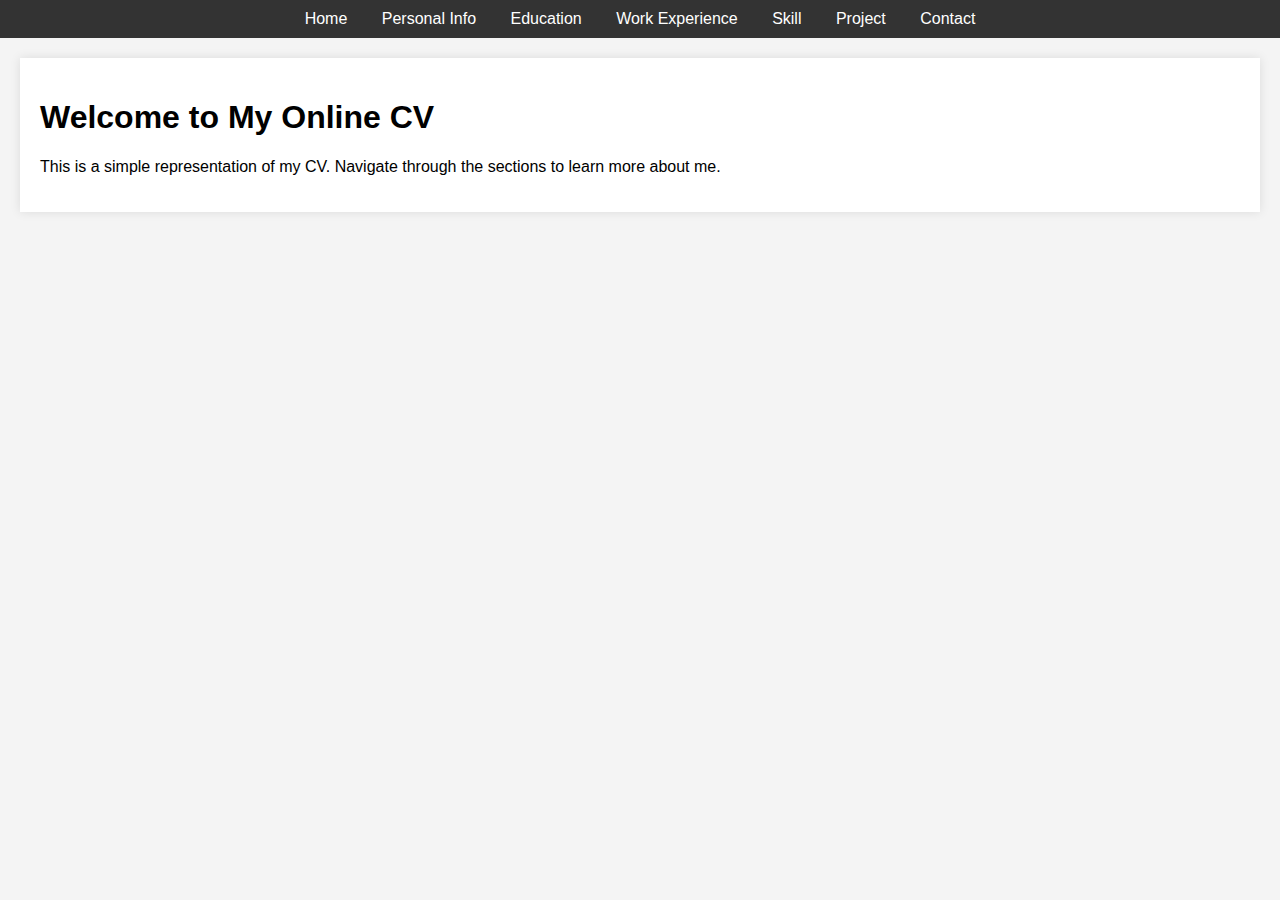
<file: index.html>
<!DOCTYPE html>
<html lang="en">
<head>
    <meta charset="UTF-8">
    <meta name="viewport" content="width=device-width, initial-scale=1.0">
    <title>Online CV</title>
    <link rel="stylesheet" href="style.css">
</head>
<body>

    <!-- Navigation Bar -->
    <nav>
        <a href="index.html">Home</a>
        <a href="personal_info.html">Personal Info</a>
        <a href="education.html">Education</a>
        <a href="work_experience.html">Work Experience</a>
        <a href="skill.html">Skill</a>
        <a href="project.html">Project</a>
        <a href="contact.html">Contact</a>
    </nav>

    <!-- Home Section -->
    <section id="home">
        <h1>Welcome to My Online CV</h1>
        <p>This is a simple representation of my CV. Navigate through the sections to learn more about me.</p>
    </section>

</body>
</html>
</file>
<file: style.css>
@import url(http://127.0.0.1:5500/cv_website/index.html);
*{
    box-sizing: border-box;
}
body {
    font-family: Arial, sans-serif;
    margin: 0;
    padding: 0;
    background-color: #f4f4f4;
}

nav {
    background-color: #333;
    color: white;
    padding: 10px;
    text-align: center;
}

nav a {
    color: white;
    margin: 0 15px;
    text-decoration: none;
}

nav a:hover {
    text-decoration: underline;
}

section {
    margin: 20px;
    padding: 20px;
    background-color: white;
    box-shadow: 0px 0px 10px rgba(0, 0, 0, 0.1);
}

h2 {
    color: #333;
}

label {
    display: block;
    margin: 10px 0 5px;
}

input, textarea {
    width: 100%;
    padding: 8px;
    margin-bottom: 10px;
    border: 1px solid #ccc;
    border-radius: 4px;
}

button {
    padding: 10px 15px;
    background-color: #28a745;
    color: white;
    border: none;
    border-radius: 4px;
    cursor: pointer;
}

button:hover {
    background-color: #218838;
}

.info-card {
    margin-bottom: 20px;
    padding: 10px;
    background-color: #e9ecef;
    border: 1px solid #ccc;
}
</file>
